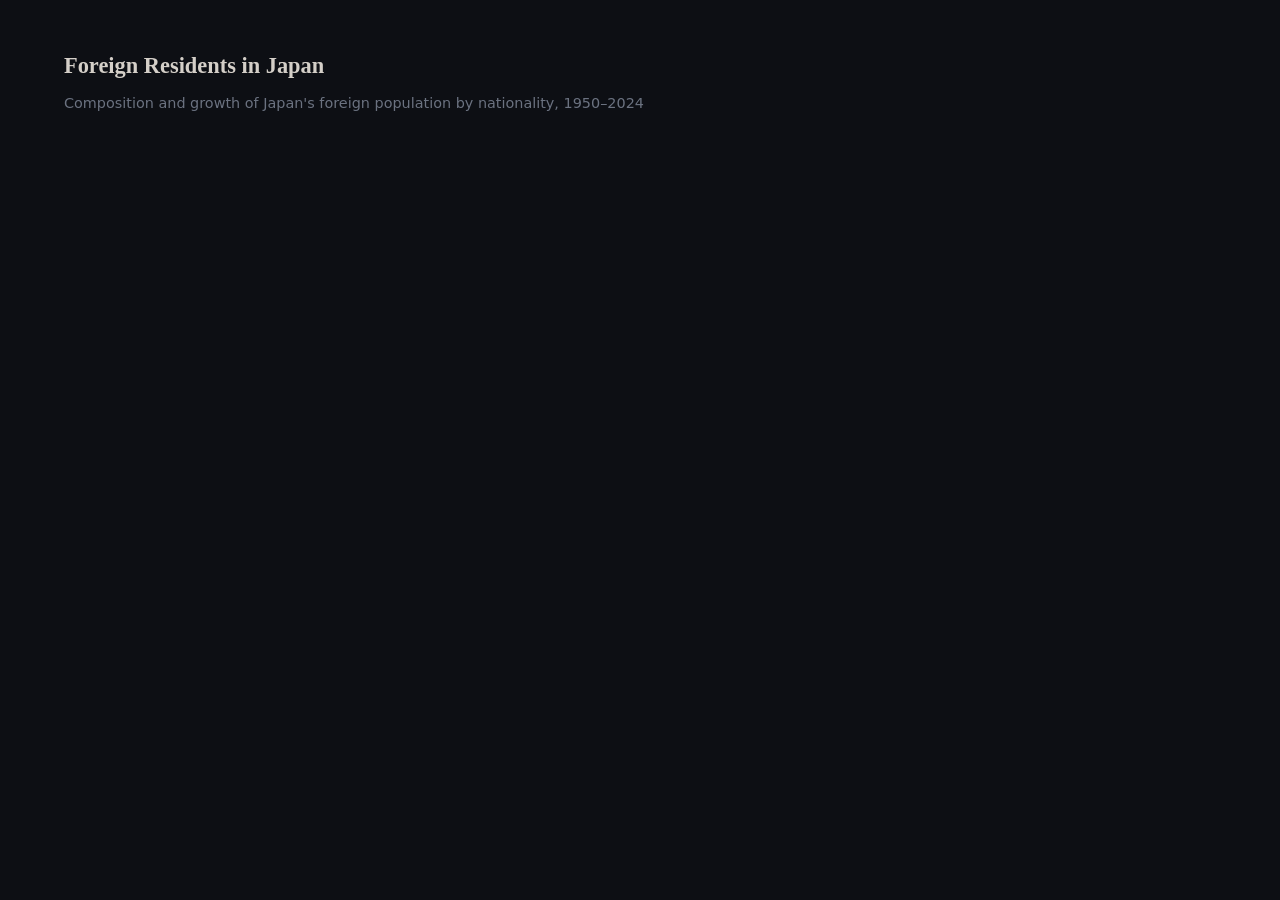
<file: sections/03-foreigners/index.html>
<!DOCTYPE html>
<html lang="en">
<head>
  <meta charset="UTF-8">
  <meta name="viewport" content="width=device-width, initial-scale=1.0">
  <title>Foreign Residents — Japan Demographics</title>
  <link rel="stylesheet" href="../../css/main.css">
</head>
<body>
  <div class="section" id="foreigners">
    <div class="section-header">
      <h2 class="section-title">Foreign Residents in Japan</h2>
      <p class="section-subtitle">Composition and growth of Japan's foreign population by nationality, 1950–2024</p>
    </div>
    <div id="foreigners-viz"></div>
  </div>

  <script src="https://d3js.org/d3.v7.min.js"></script>
  <script src="../../js/utils.js"></script>
  <script src="viz.js"></script>
</body>
</html>
</file>
<file: css/main.css>
/* === Design Tokens === */
:root {
  --bg:        #0d0f14;
  --surface:   #161a22;
  --border:    #252b38;
  --text:      #d4cfc8;
  --muted:     #6b7280;
  --accent-a:  #e8a04a;
  --accent-b:  #4a9ec8;
  --accent-c:  #c84a4a;
  --mono:      "JetBrains Mono", "Fira Code", monospace;
  --serif:     "Lora", "Georgia", serif;
  --sans:      "Inter", system-ui, sans-serif;
}

/* === Reset === */
*, *::before, *::after { box-sizing: border-box; margin: 0; padding: 0; }
html { scroll-behavior: smooth; -webkit-font-smoothing: antialiased; }
body {
  background: var(--bg);
  color: var(--text);
  font-family: var(--sans);
  font-size: 16px;
  line-height: 1.6;
}

/* === Typography === */
.section-title {
  font-family: var(--serif);
  font-size: 1.4rem;
  color: var(--text);
  margin-bottom: 0.5rem;
}
.section-subtitle {
  font-family: var(--sans);
  font-size: 0.9rem;
  color: var(--muted);
  margin-bottom: 1.5rem;
}
.chart-label {
  font-family: var(--mono);
  font-size: 0.7rem;
  fill: var(--muted);
  color: var(--muted);
}
.source-attr {
  font-family: var(--mono);
  font-size: 0.65rem;
  font-style: italic;
  color: var(--muted);
  margin-top: 1rem;
}
.body-copy {
  font-family: var(--sans);
  font-size: 0.9rem;
  line-height: 1.7;
  max-width: 60ch;
  color: var(--text);
}

/* === Navigation === */
.section-nav {
  position: sticky;
  top: 0;
  z-index: 100;
  display: flex;
  gap: 0;
  background: var(--surface);
  border-bottom: 1px solid var(--border);
  padding: 0 1rem;
  overflow-x: auto;
  -webkit-overflow-scrolling: touch;
}
.section-nav a {
  display: block;
  padding: 0.75rem 1.25rem;
  color: var(--muted);
  text-decoration: none;
  font-family: var(--mono);
  font-size: 0.75rem;
  white-space: nowrap;
  border-bottom: 2px solid transparent;
  transition: color 0.2s, border-color 0.2s;
}
.section-nav a:hover {
  color: var(--text);
}
.section-nav a.active {
  color: var(--accent-a);
  border-bottom-color: var(--accent-a);
}

/* === Sections === */
.section {
  min-height: 100vh;
  padding: 3rem 1.5rem;
  max-width: 1200px;
  margin: 0 auto;
}
.section-header {
  margin-bottom: 2rem;
}

/* === Stat Counters === */
.stat-row {
  display: flex;
  gap: 2rem;
  margin-bottom: 2rem;
  flex-wrap: wrap;
}
.stat-card {
  background: var(--surface);
  border: 1px solid var(--border);
  border-radius: 4px;
  padding: 1rem 1.5rem;
  min-width: 200px;
}
.stat-label {
  font-family: var(--mono);
  font-size: 0.7rem;
  color: var(--muted);
  text-transform: uppercase;
  letter-spacing: 0.05em;
}
.stat-value {
  font-family: var(--mono);
  font-size: 1.8rem;
  font-weight: 400;
  color: var(--text);
  margin-top: 0.25rem;
}

/* === Chart Containers === */
.chart-container {
  background: var(--surface);
  border: 1px solid var(--border);
  border-radius: 4px;
  padding: 1.5rem;
  margin-bottom: 1.5rem;
  overflow: hidden;
}
.chart-container svg {
  width: 100%;
  height: auto;
  display: block;
}

/* === Tooltips === */
.tooltip {
  position: fixed;
  pointer-events: none;
  background: var(--surface);
  border: 1px solid var(--border);
  border-radius: 4px;
  padding: 0.5rem 0.75rem;
  font-family: var(--mono);
  font-size: 0.7rem;
  color: var(--text);
  z-index: 200;
  opacity: 0;
  transition: opacity 0.15s;
  max-width: 280px;
  box-shadow: 0 4px 12px rgba(0,0,0,0.4);
}
.tooltip.visible { opacity: 1; }
.tooltip-title {
  font-weight: 500;
  margin-bottom: 0.25rem;
  color: var(--accent-a);
}
.tooltip-row {
  display: flex;
  justify-content: space-between;
  gap: 1rem;
}
.tooltip-row .label { color: var(--muted); }

/* === Buttons === */
.btn {
  font-family: var(--mono);
  font-size: 0.7rem;
  background: var(--surface);
  color: var(--text);
  border: 1px solid var(--border);
  border-radius: 3px;
  padding: 0.4rem 0.8rem;
  cursor: pointer;
  transition: border-color 0.2s, color 0.2s;
}
.btn:hover {
  border-color: var(--accent-a);
  color: var(--accent-a);
}
.btn.active {
  background: var(--accent-a);
  color: var(--bg);
  border-color: var(--accent-a);
}

/* === Legend === */
.legend {
  display: flex;
  flex-wrap: wrap;
  gap: 1rem;
  margin: 1rem 0;
}
.legend-item {
  display: flex;
  align-items: center;
  gap: 0.4rem;
  font-family: var(--mono);
  font-size: 0.7rem;
  color: var(--muted);
  cursor: pointer;
  transition: opacity 0.2s;
}
.legend-item.dimmed { opacity: 0.3; }
.legend-swatch {
  width: 12px;
  height: 12px;
  border-radius: 2px;
}

/* === Sidebar (Section 2) === */
.map-layout {
  display: grid;
  grid-template-columns: 1fr 280px;
  gap: 1.5rem;
}
.sidebar {
  background: var(--surface);
  border: 1px solid var(--border);
  border-radius: 4px;
  padding: 1rem;
  max-height: 70vh;
  overflow-y: auto;
}
.sidebar h3 {
  font-family: var(--mono);
  font-size: 0.75rem;
  color: var(--accent-a);
  text-transform: uppercase;
  letter-spacing: 0.05em;
  margin-bottom: 0.5rem;
}
.sidebar-item {
  display: flex;
  justify-content: space-between;
  padding: 0.3rem 0.5rem;
  font-family: var(--mono);
  font-size: 0.7rem;
  color: var(--text);
  cursor: pointer;
  border-radius: 2px;
  transition: background 0.15s;
}
.sidebar-item:hover {
  background: rgba(232,160,74,0.1);
}
.sidebar-item .density {
  color: var(--muted);
}

/* === Data Note Panel === */
.data-note {
  background: var(--surface);
  border-left: 3px solid var(--accent-a);
  padding: 1rem 1.25rem;
  margin: 1.5rem 0;
  font-family: var(--sans);
  font-size: 0.8rem;
  line-height: 1.6;
  color: var(--muted);
}
.data-note strong {
  color: var(--text);
}

/* === Annotations === */
.annotation-line {
  stroke: var(--muted);
  stroke-width: 1;
  stroke-dasharray: 3,3;
}
.annotation-label {
  font-family: var(--mono);
  font-size: 0.6rem;
  fill: var(--muted);
}
.annotation-box {
  background: var(--surface);
  border: 1px solid var(--border);
  border-radius: 3px;
  padding: 0.4rem 0.6rem;
  font-family: var(--mono);
  font-size: 0.6rem;
  color: var(--muted);
  position: absolute;
  max-width: 180px;
}

/* === Small Multiples === */
.small-multiples {
  display: grid;
  grid-template-columns: repeat(3, 1fr);
  gap: 1rem;
}
.small-multiple {
  background: var(--surface);
  border: 1px solid var(--border);
  border-radius: 4px;
  padding: 0.75rem;
}
.small-multiple .title {
  font-family: var(--mono);
  font-size: 0.7rem;
  color: var(--accent-a);
  margin-bottom: 0.5rem;
}

/* === Callout === */
.callout {
  background: var(--surface);
  border: 1px solid var(--accent-c);
  border-radius: 4px;
  padding: 1.25rem;
  margin: 1.5rem 0;
  text-align: center;
}
.callout .big-stat {
  font-family: var(--mono);
  font-size: 1.4rem;
  color: var(--accent-c);
}
.callout .context {
  font-family: var(--sans);
  font-size: 0.8rem;
  color: var(--muted);
  margin-top: 0.5rem;
}

/* === Footer === */
.site-footer {
  padding: 2rem 1.5rem;
  max-width: 1200px;
  margin: 0 auto;
  border-top: 1px solid var(--border);
  font-family: var(--mono);
  font-size: 0.65rem;
  color: var(--muted);
}

/* === Gradient Legend Bar === */
.gradient-legend {
  display: flex;
  align-items: center;
  gap: 0.5rem;
  margin: 1rem 0;
}
.gradient-bar {
  height: 12px;
  flex: 1;
  border-radius: 2px;
}
.gradient-legend .label {
  font-family: var(--mono);
  font-size: 0.65rem;
  color: var(--muted);
  white-space: nowrap;
}

/* === Responsive === */
@media (max-width: 768px) {
  .section {
    padding: 2rem 1rem;
    min-height: auto;
  }
  .stat-row {
    flex-direction: column;
    gap: 1rem;
  }
  .stat-card {
    min-width: auto;
  }
  .map-layout {
    grid-template-columns: 1fr;
  }
  .sidebar {
    max-height: none;
  }
  .small-multiples {
    grid-template-columns: repeat(2, 1fr);
  }
  .stat-value {
    font-size: 1.4rem;
  }
  .section-nav {
    padding: 0 0.5rem;
  }
  .section-nav a {
    padding: 0.6rem 0.8rem;
    font-size: 0.65rem;
  }
}

@media (max-width: 480px) {
  .small-multiples {
    grid-template-columns: 1fr;
  }
}

/* === D3 Axis Styling === */
.axis path, .axis line {
  stroke: var(--border);
}
.axis text {
  font-family: var(--mono);
  font-size: 0.65rem;
  fill: var(--muted);
}
.grid line {
  stroke: var(--border);
  stroke-opacity: 0.3;
}
.grid path {
  stroke: none;
}
</file>
